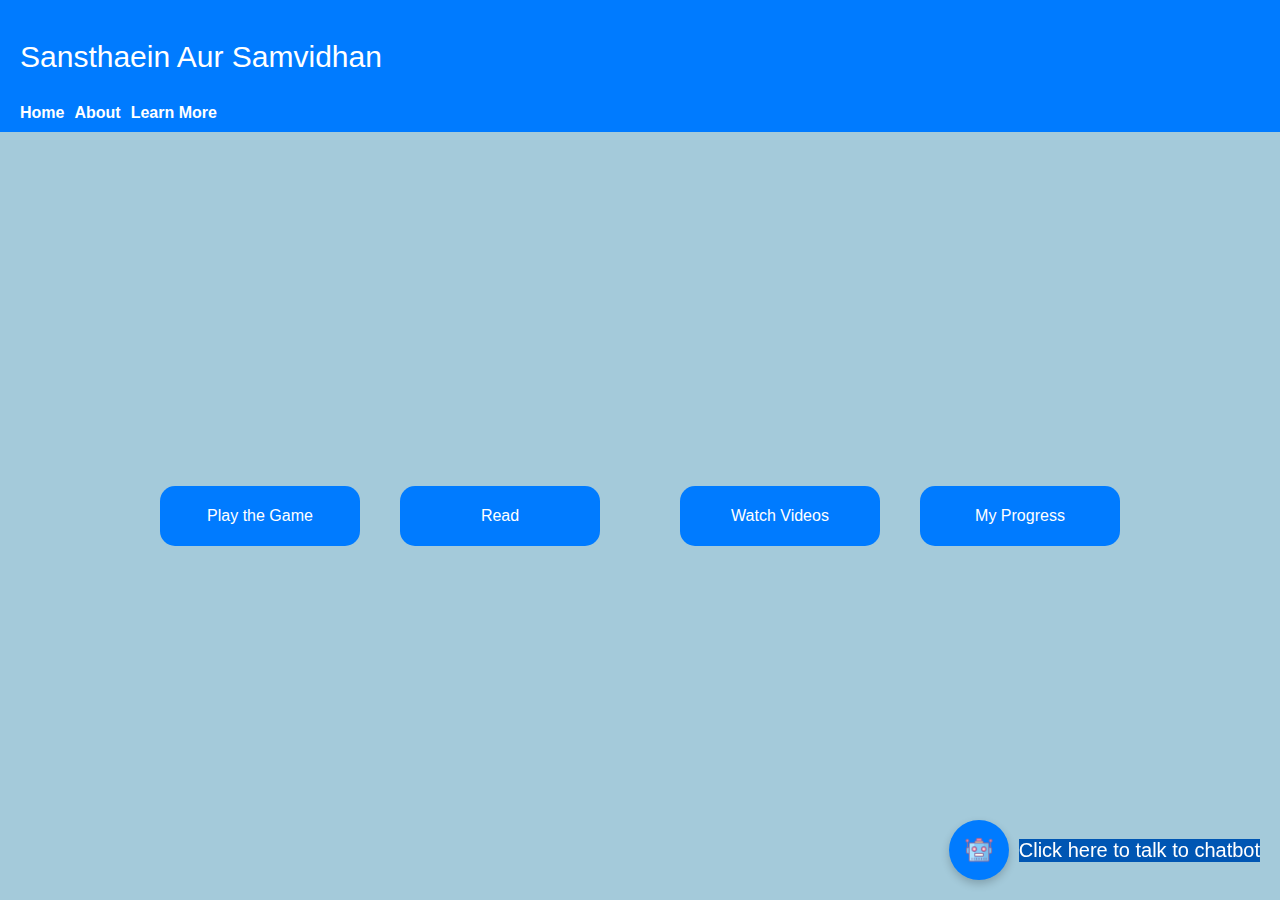
<file: index.html>
<!DOCTYPE html>
<html lang="en">
<head>
    <meta charset="UTF-8">
    <meta name="viewport" content="width=device-width, initial-scale=1.0">
    <title>Sansthaein Aur Samvidhan</title>
    <link rel="stylesheet" href="home_style.css">
</head>
<body>
    <header>
        <nav>
            <div class="header-left">
                <p style="font-size:30px;">Sansthaein Aur Samvidhan</p>
            </div>
            <div class="header-right">
                <ul>
                    <li><a href="home.html">Home</a></li>
                    <li><a href="#">About</a></li>
                    <li><a href="#">Learn More</a></li>
                </ul>
            </div>
        </nav>
    </header>

    <main>
        <section class="buttons">
            <a href="all_game.html" class="btn rectangle-btn">Play the Game</a>
            <a href="content.html" class="btn rectangle-btn">Read</a><br><br>
            <a href="content.html" class="btn rectangle-btn">Watch Videos</a>
            <!-- <a href="content.html" class="btn rectangle-btn">Write Notes</a> -->
            <a href="content.html" class="btn rectangle-btn">My Progress </a>
        </section>
    </main>
    <!-- Chatbot section -->
    <div class="chatbot-container">
        <div id="chatbot-btn" class="chatbot-btn" onclick="toggleChatbot()">
            <img src="chatbot_img.png" alt="Chatbot" class="chatbot-img">
        </div>
        <div class="chatbot-text">Click here to talk to chatbot</div>
    </div>
    <!-- Chatbot iframe (hidden by default) -->
    <div id="chatbot-container" class="hide">
        <iframe width="350" height="430" allow="microphone;" src="https://console.dialogflow.com/api-client/demo/embedded/63deb143-97b0-46b3-9cbf-91d2644c9182"></iframe>
    </div>
    <!-- <footer>
        <p>&copy; 2024 Sansthaein Aur Samvidhan. All rights reserved.</p>
        <p>Contact us at <a href="mailto:SansthaeinAurSamvidhan@gmail.com">SansthaeinAurSamvidhan@gmail.com</a></p>
    </footer> -->
    <script>
        document.getElementById('chatbot-btn').addEventListener('click', openChatbot);
document.getElementById('play-game-btn').addEventListener('click', function() {
  document.getElementById('game-options').classList.toggle('hide');
});

function toggleChatbot() {
  const chatbotContainer = document.getElementById('chatbot-container');
  chatbotContainer.classList.toggle('hide');
}
    </script>
</body>
</html>
</file>
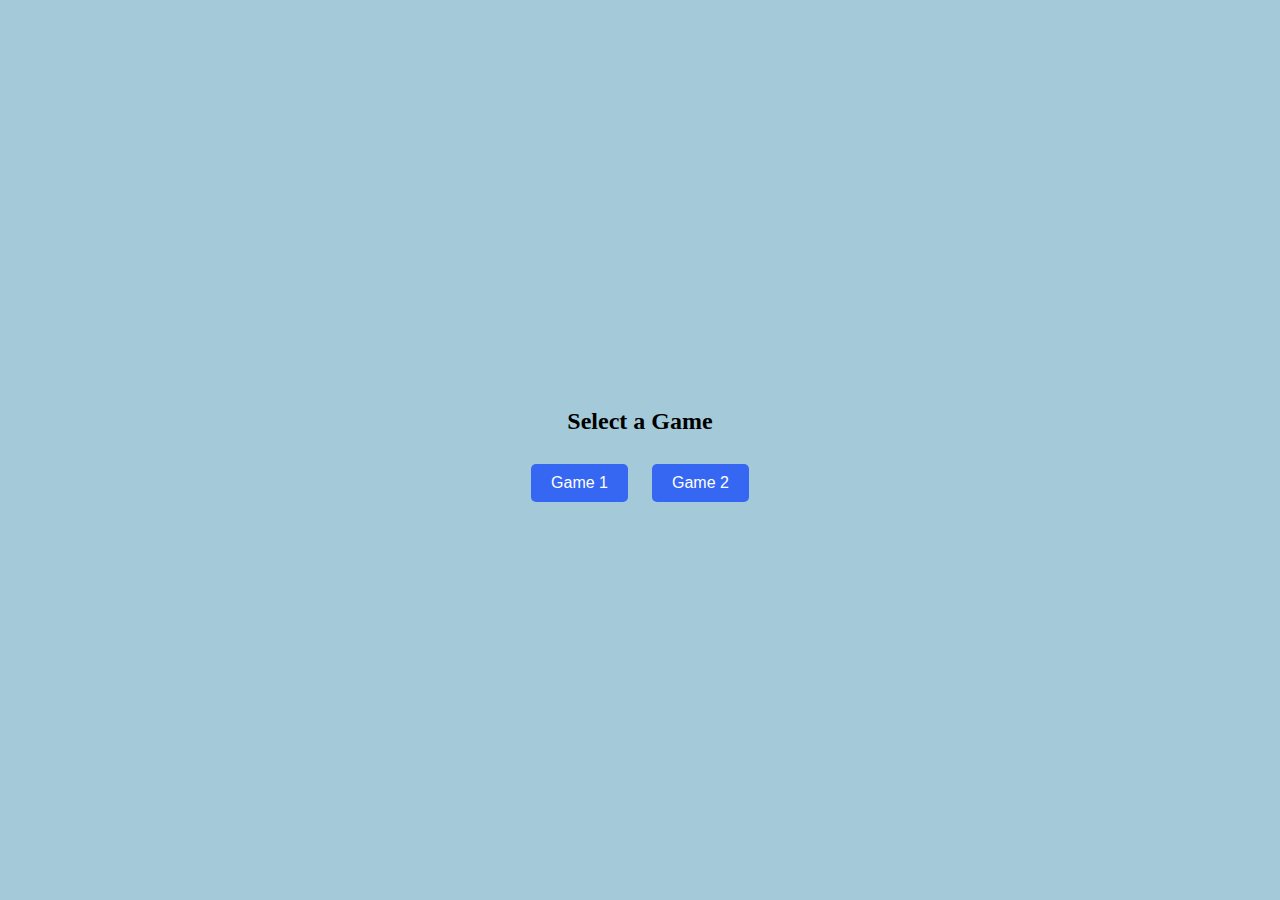
<file: all_game.html>
<!DOCTYPE html>
<html lang="en">
<head>
    <meta charset="UTF-8" />
    <meta name="viewport" content="width=device-width, initial-scale=1.0" />
    <title>Home Page</title>
    <style>
        /* Reset margin and padding for body and html */
        html, body {
            margin: 0;
            padding: 0;
            height: 100%;
            display: flex;
            flex-direction: column;
            align-items: center; /* Center horizontally */
            justify-content: center; /* Center vertically */
            background-color: #a4cada;
        }

        /* Home container styling */
        .home-container {
            display: flex;
            flex-direction: column;
            align-items: center; /* Center content horizontally */
            justify-content: center; /* Center content vertically */
            text-align: center; /* Center text inside container */
        }

        /* Button styling */
        .btn {
            display: inline-block;
            padding: 10px 20px;
            font-size: 16px;
            cursor: pointer;
            background-color: #0037ffac;
            color: white;
            border: none;
            border-radius: 5px;
            text-decoration: none;
            transition: background-color 0.3s;
            margin: 10px; /* Add some space between buttons */
        }

        .btn:hover {
            background-color: #0056b3;
        }

        /* Hide class for toggling visibility */
        .hide {
            display: none;
        }
    </style>
</head>
<body>
    <div class="home-container">
        <div id="game-options">
            <h2>Select a Game</h2>
            <button class="btn" onclick="startGame('game1.html')">Game 1</button>
            <button class="btn" onclick="startGame('game2.html')">Game 2</button>
            <!-- Add more games as needed -->
        </div>
    </div>

    <script>
        function startGame(gameUrl) {
            window.location.href = gameUrl;
        }
    </script>
</body>
</html>
</file>
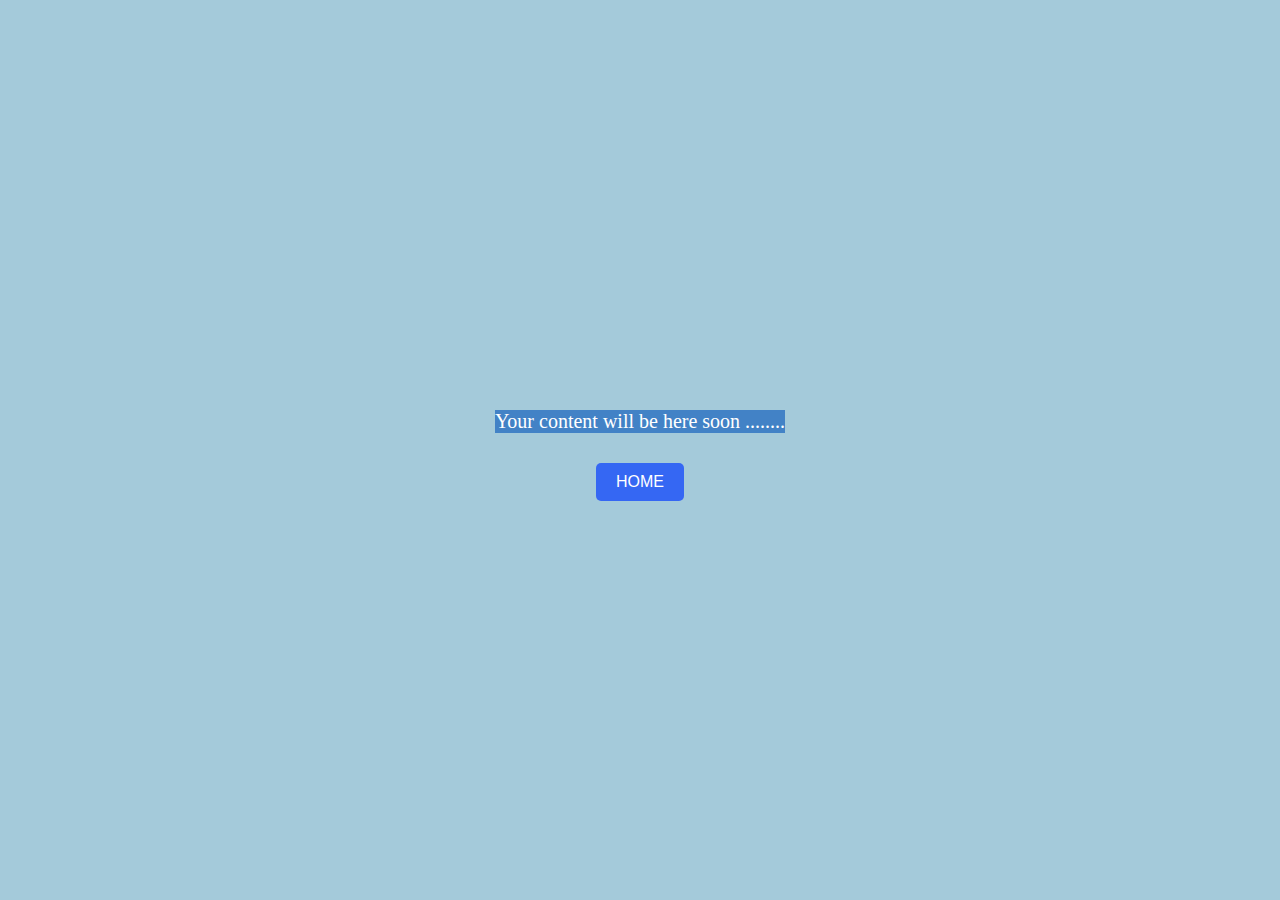
<file: content.html>
<!DOCTYPE html>
<html lang="en">
<head>
    <meta charset="UTF-8" />
    <meta name="viewport" content="width=device-width, initial-scale=1.0" />
    <title>Home Page</title>
    <style>
        /* Reset margin and padding for body and html */
        p{
            color:white;
            background-color: #4282c6;
            font-size: 20px;
        }
        html, body {
            margin: 0;
            padding: 0;
            height: 100%;
            display: flex;
            flex-direction: column;
            align-items: center; /* Center horizontally */
            justify-content: center; /* Center vertically */
            background-color: #a4cada;
        }

        /* Home container styling */
        .home-container {
            display: flex;
            flex-direction: column;
            align-items: center; /* Center content horizontally */
            justify-content: center; /* Center content vertically */
            text-align: center; /* Center text inside container */
        }

        /* Button styling */
        .btn {
            display: inline-block;
            padding: 10px 20px;
            font-size: 16px;
            cursor: pointer;
            background-color: #0037ffac;
            color: white;
            border: none;
            border-radius: 5px;
            text-decoration: none;
            transition: background-color 0.3s;
            margin: 10px; /* Add some space between buttons */
        }

        .btn:hover {
            background-color: #0056b3;
        }

        /* Hide class for toggling visibility */
        .hide {
            display: none;
        }
    </style>
</head>
<body>
    <div class="home-container">
        <p>Your content will be here soon ........</p>
        <button class="btn" onclick="window.location.href='index.html'" >HOME</button>
    </div>

    <script>
        function startGame(gameUrl) {
            window.location.href = gameUrl;
        }
    </script>
</body>
</html>
</file>
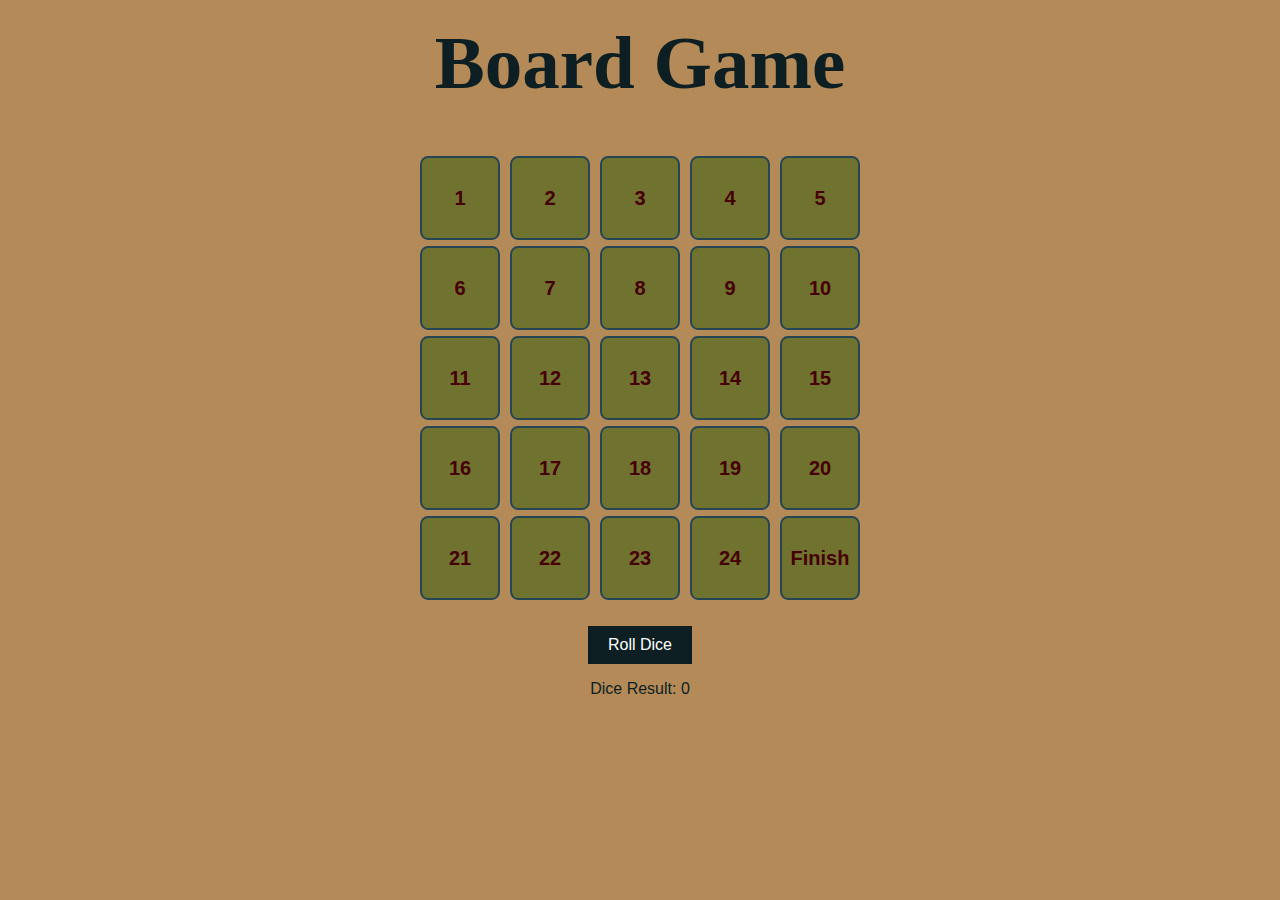
<file: game2.html>
<!DOCTYPE html>
<html lang="en">
  <head>
    <meta charset="UTF-8" />
    <meta name="viewport" content="width=device-width, initial-scale=1.0" />
    <title>Board Game</title>
    <link rel="stylesheet" href="style2.css" />
  </head>
  <body>
    <h1>Board Game</h1>

    <!-- Game board -->
    <div id="gameBoard">
      <!-- Cells for board game -->
      <div class="cell" id="cell-1">1</div>
      <div class="cell" id="cell-2">2</div>
      <div class="cell" id="cell-3">3</div>
      <div class="cell" id="cell-4">4</div>
      <div class="cell" id="cell-5">5</div>
      <div class="cell" id="cell-6">6</div>
      <div class="cell" id="cell-7">7</div>
      <div class="cell" id="cell-8">8</div>
      <div class="cell" id="cell-9">9</div>
      <div class="cell" id="cell-10">10</div>
      <div class="cell" id="cell-11">11</div>
      <div class="cell" id="cell-12">12</div>
      <div class="cell" id="cell-13">13</div>
      <div class="cell" id="cell-14">14</div>
      <div class="cell" id="cell-15">15</div>
      <div class="cell" id="cell-16">16</div>
      <div class="cell" id="cell-17">17</div>
      <div class="cell" id="cell-18">18</div>
      <div class="cell" id="cell-19">19</div>
      <div class="cell" id="cell-20">20</div>
      <div class="cell" id="cell-21">21</div>
      <div class="cell" id="cell-22">22</div>
      <div class="cell" id="cell-23">23</div>
      <div class="cell" id="cell-24">24</div>
      <div class="cell" id="cell-25">Finish</div>
    </div>

    <!-- Dice and question area -->
    <div id="diceRoll">
      <button id="rollDiceBtn">Roll Dice</button>
      <p>Dice Result: <span id="diceResult">0</span></p>
    </div>

    <!-- Trivia question area -->
    <div id="questionArea" style="display: none">
      <p id="questionText"></p>
      <input type="text" id="answerInput" placeholder="Enter your answer" />
      <button id="answerBtn">Submit Answer</button>
    </div>
    <p id="resultMessage"></p>

    <script src="script2.js"></script>
  </body>
</html>
</file>
<file: home_style.css>
body {
    font-family: Arial, sans-serif;
    margin: 0;
    padding: 0;
    display: flex;
    flex-direction: column;
    min-height: 100vh;
    background-color: #a4cada;
}

header, footer {
    background-color: #007BFF;
    padding: 10px 20px;
    color: white;
    width: 100%;
}

.header-left {
    flex: 1; /* Ensures the left section takes available space */
}

.header-right {
    display: flex;
    align-items: center; /* Center items vertically */
} 
.header-right ul {
    list-style-type: none;
    margin: 0;
    padding: 0;
    display: flex;
    gap: 10px;
}

.header-right ul li a {
    color: white;
    text-decoration: none;
    font-weight: bold;
}

.header-right ul li a:hover {
    text-decoration: underline;
}

main {
    flex: 1;
    display: flex;
    justify-content: center;
    align-items: center;
    text-align: center;
    padding: 20px;
}

.buttons {
    display: flex;
    gap: 40px;
}

.rectangle-btn {
    display: flex;
    justify-content: center;
    align-items: center;
    width: 200px;
    height: 60px;
    font-size: 16px;
    cursor: pointer;
    background-color:  #007BFF;
    color: white;
    border: none;
    border-radius: 15px;
    text-decoration: none;
    transition: background-color 0.3s;
}

.rectangle-btn:hover {
    background-color: rgb(97, 147, 233);
}

footer {
    text-align: center;
    padding: 10px;
    position: relative;
    bottom: 0;
}


/* Hide class for toggling visibility */
.hide {
    display: none;
  }
  
  .chatbot-container {
    position: fixed;
    bottom: 20px;
    right: 20px;
    display: flex;
    align-items: center;
    gap: 10px; /* Space between the button and the text */
    z-index: 1000; /* Ensure it appears above other content */
  }
  
  /* Chatbot button styles */
  .chatbot-btn {
    width: 60px;
    height: 60px;
    background-color: #007BFF;
    border-radius: 50%;
    display: flex;
    align-items: center;
    justify-content: center;
    cursor: pointer;
    box-shadow: 0 4px 8px rgba(0, 0, 0, 0.2);
  }
  
  .chatbot-btn img {
    width: 30px;
    height: 30px;
    object-fit: cover; /* Ensures image covers the space without distortion */
  }
  
  /* Chatbot text styles */
  .chatbot-text {
    color:white;
    background-color: #0056b3;
    font-size: 20px;
  } 
  
  /* Optional: Add hover effect */
  .chatbot-btn:hover {
    background-color: #0056b3;
  }
  
  #chatbot-container {
    position: fixed;
    background-color: #0056b3;
    bottom: 80px; /* Adjust as needed */
    right: 20px;
    z-index: 1000; /* Ensure it appears above other content */
    /* display: none; */
  }
</file>
<file: style2.css>
body {
    font-family: "Arial", sans-serif;
    background-color: #b38a58; /* Light beige background */
    text-align: center;
    color: #0d1f22;
  }
  
  h1 {
    margin-top: 20px;
    color: #0d1f22;
    font-family: serif;
    font-size: 75px;
  }
  
  #gameBoard {
    display: grid;
    grid-template-columns: repeat(5, 80px); /* 5 cells per row */
    grid-template-rows: repeat(5, 80px); /* 5 rows */
    grid-gap: 10px;
    justify-content: center;
    margin: 30px auto;
  }
  
  .cell {
    border: 2px solid #264653;
    border-radius: 10%;
    background-color: #6f732f; /* Yellow cells */
    display: flex;
    align-items: center;
    justify-content: center;
    font-size: 20px;
    color: #460000;
    font-weight: bold;
    height: 80px;
  }
  
  .cell.highlight {
    background-color: #264027; /* Highlighted color for active position */
    color: white;
  }
  
  #diceRoll {
    margin: 20px;
  }
  
  button {
    background-color: #0d1f22;
    color: white;
    border: none;
    padding: 10px 20px;
    font-size: 16px;
    cursor: pointer;
  }
  
  button:hover {
    background-color: #264027; /* Green hover */
  }
  
  #questionArea {
    margin-top: 20px;
  }
  
  #answerInput {
    margin-bottom: 10px;
    padding: 5px;
    width: 200px;
  }
  
  #resultMessage {
    font-weight: bold;
    margin-top: 10px;
    color: #264653;
  }
  
  #questionText {
    color: #460000; /* Dark green color */
    font-size: 18px;
    font-weight: bold;
  }
</file>
